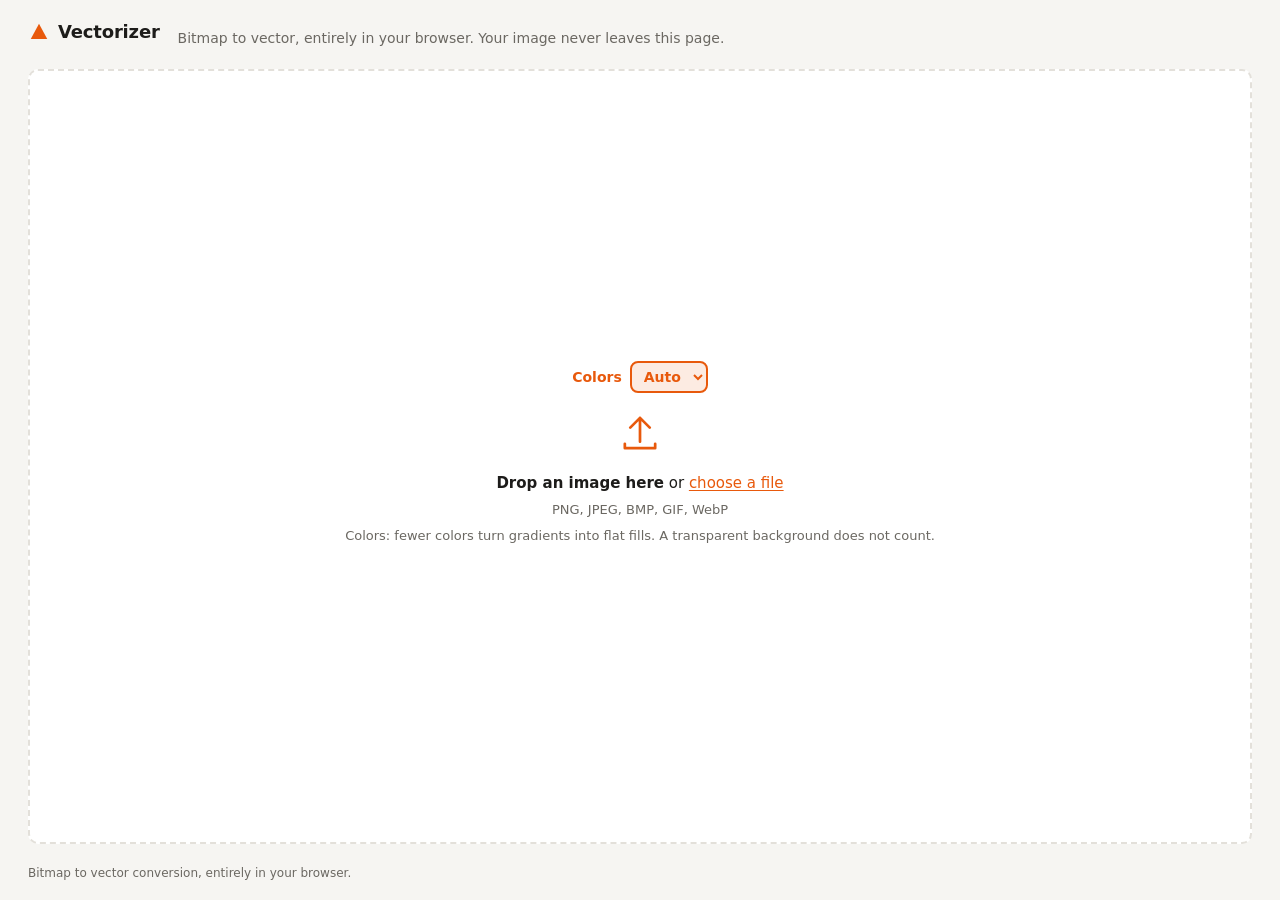
<file: index.html>
<!doctype html>
<html lang="en">
<head>
  <meta charset="utf-8">
  <meta http-equiv="refresh" content="0; url=/web/">
  <title>Vectorizer</title>
  <script>
    location.replace('/web/' + location.search + location.hash);
  </script>
</head>
<body>
  <p>Redirecting to <a href="/web/">Vectorizer</a>...</p>
</body>
</html>
</file>
<file: web/style.css>
:root {
  --bg: #f6f5f2;
  --surface: #ffffff;
  --ink: #1d1c1a;
  --muted: #6b6862;
  --line: #e3e0da;
  --accent: #e8590c;
  --accent-ink: #ffffff;
  --check-a: #ffffff;
  --check-b: #eceae5;
  --radius: 10px;
}

@media (prefers-color-scheme: dark) {
  :root {
    --bg: #161514;
    --surface: #1f1e1c;
    --ink: #ecebe8;
    --muted: #9a968f;
    --line: #34322f;
    --accent: #ff7a33;
    --accent-ink: #1a0d05;
    --check-a: #2a2826;
    --check-b: #232220;
  }
}

* { box-sizing: border-box; }

html, body { margin: 0; height: 100%; }

body {
  font: 15px/1.5 system-ui, -apple-system, "Segoe UI", Roboto, sans-serif;
  background: var(--bg);
  color: var(--ink);
  display: flex;
  flex-direction: column;
}

.topbar {
  display: flex;
  align-items: baseline;
  gap: 18px;
  flex-wrap: wrap;
  padding: 18px 28px 6px;
}

.brand {
  display: flex;
  align-items: center;
  gap: 8px;
  font-weight: 650;
  font-size: 18px;
  letter-spacing: -0.01em;
}

.brand svg { width: 22px; height: 22px; fill: var(--accent); align-self: center; }

.tagline { margin: 0; color: var(--muted); font-size: 14px; }

main { flex: 1; display: flex; flex-direction: column; padding: 14px 28px 10px; min-height: 0; }

.drop {
  flex: 1;
  min-height: 320px;
  border: 2px dashed var(--line);
  border-radius: var(--radius);
  background: var(--surface);
  display: grid;
  place-items: center;
  text-align: center;
  cursor: pointer;
  transition: border-color 0.15s, background 0.15s;
}

.drop:hover, .drop:focus-visible, .drop.over { border-color: var(--accent); outline: none; }
.drop.over { background: color-mix(in srgb, var(--accent) 6%, var(--surface)); }

.drop-inner svg {
  width: 52px;
  height: 52px;
  fill: none;
  stroke: var(--accent);
  stroke-width: 2.5;
  stroke-linecap: round;
  stroke-linejoin: round;
}

.drop-inner p { margin: 6px 0; }
.hint { color: var(--muted); font-size: 13px; }

.link {
  font: inherit;
  color: var(--accent);
  background: none;
  border: 0;
  padding: 0;
  cursor: pointer;
  text-decoration: underline;
  text-underline-offset: 2px;
}

.options { display: flex; align-items: center; justify-content: center; gap: 8px; margin-bottom: 14px; font-size: 14px; }
.options.reconvert { justify-content: flex-start; margin-bottom: 0; padding-bottom: 12px; border-bottom: 1px solid var(--line); }
.options.reconvert .btn { margin-left: auto; }
.options label { font-weight: 600; cursor: default; color: var(--accent); }
.options select {
  font: inherit;
  font-weight: 600;
  border: 2px solid var(--accent);
  border-radius: 8px;
  padding: 5px 8px;
  background: color-mix(in srgb, var(--accent) 12%, var(--surface));
  color: var(--accent);
  cursor: pointer;
}
.options select:focus-visible { outline: 2px solid var(--accent); outline-offset: 2px; }
.options option { color: var(--ink); background: var(--surface); }

.work { flex: 1; display: flex; flex-direction: column; gap: 12px; min-height: 0; }
.work[hidden], .drop[hidden] { display: none; }

.toolbar {
  display: flex;
  justify-content: space-between;
  align-items: center;
  gap: 12px;
  flex-wrap: wrap;
}

.file-meta { display: flex; gap: 10px; align-items: baseline; min-width: 0; }
.fname { font-weight: 600; overflow: hidden; text-overflow: ellipsis; white-space: nowrap; max-width: 40vw; }
.dim { color: var(--muted); font-size: 13px; font-weight: 400; }

.actions { display: flex; gap: 8px; align-items: center; flex-wrap: wrap; }

.btn {
  font: inherit;
  font-weight: 600;
  border-radius: 8px;
  padding: 7px 14px;
  border: 1px solid var(--line);
  background: var(--surface);
  color: var(--ink);
  cursor: pointer;
}

.btn.primary { background: var(--accent); border-color: var(--accent); color: var(--accent-ink); }
.btn:disabled { opacity: 0.45; cursor: default; }
.btn.ghost:hover { border-color: var(--muted); }

.seg { display: inline-flex; border: 1px solid var(--line); border-radius: 8px; overflow: hidden; }
.seg button {
  font: inherit;
  font-size: 13px;
  border: 0;
  background: var(--surface);
  color: var(--muted);
  padding: 6px 11px;
  cursor: pointer;
}
.seg button + button { border-left: 1px solid var(--line); }
.seg button.on { color: var(--ink); background: color-mix(in srgb, var(--ink) 8%, var(--surface)); }

.sizechoice {
  background: var(--surface);
  border: 1px solid var(--line);
  border-left: 3px solid var(--accent);
  border-radius: var(--radius);
  padding: 12px 16px;
}
.sizechoice[hidden] { display: none; }
.sizechoice p { margin: 0 0 10px; }
.choice-buttons { display: flex; gap: 8px; flex-wrap: wrap; }

.progress { display: flex; align-items: center; gap: 12px; font-size: 13px; color: var(--muted); }
.progress .bar { flex: 0 0 220px; height: 6px; border-radius: 3px; background: var(--line); overflow: hidden; }
#bar-fill { height: 100%; width: 0; background: var(--accent); transition: width 0.25s ease; }
.progress.done #bar-fill { background: #2f9e44; }
.progress.error { color: #c92a2a; }

.panes { flex: 1; display: grid; gap: 12px; min-height: 0; grid-template-columns: 1fr 1fr; }
.panes.result, .panes.outline { grid-template-columns: 1fr; }
.panes.result .pane:first-child, .panes.outline .pane:first-child { display: none; }

.pane {
  margin: 0;
  display: flex;
  flex-direction: column;
  min-height: 300px;
  background: var(--surface);
  border: 1px solid var(--line);
  border-radius: var(--radius);
  overflow: hidden;
}

.pane figcaption { padding: 8px 12px; font-size: 13px; font-weight: 600; border-bottom: 1px solid var(--line); }

.canvas { flex: 1; display: grid; place-items: center; padding: 12px; min-height: 0; overflow: auto; }

.checker {
  background-color: var(--check-a);
  background-image:
    linear-gradient(45deg, var(--check-b) 25%, transparent 25%),
    linear-gradient(-45deg, var(--check-b) 25%, transparent 25%),
    linear-gradient(45deg, transparent 75%, var(--check-b) 75%),
    linear-gradient(-45deg, transparent 75%, var(--check-b) 75%);
  background-size: 16px 16px;
  background-position: 0 0, 0 8px, 8px -8px, -8px 0;
}

.canvas img, .canvas svg { width: 100%; height: auto; max-height: 72vh; display: block; }

/* Shared zoom/pan: both canvases get the same --zx/--zy/--zs from app.js. */
.canvas { position: relative; overflow: hidden; touch-action: none; cursor: grab; }
.canvas.panning { cursor: grabbing; }
.canvas { user-select: none; }
.canvas > img { -webkit-user-drag: none; }
.canvas > img, .canvas > svg {
  transform: translate(var(--zx, 0px), var(--zy, 0px)) scale(var(--zs, 1));
  transform-origin: 0 0;
}
.seg.zoom button { min-width: 34px; }
.seg.zoom #zoomfit { min-width: 56px; font-variant-numeric: tabular-nums; }
.canvas img { object-fit: contain; image-rendering: pixelated; }

#result .underlay { pointer-events: none; }
.panes.outline #result .underlay, #result.spot .underlay { display: none; }
.panes.outline #result path { fill: none !important; stroke: var(--ink); stroke-width: 0.6; vector-effect: non-scaling-stroke; opacity: 1 !important; }

.foot { padding: 10px 28px 18px; color: var(--muted); font-size: 12px; }

@media (max-width: 760px) {
  .topbar, main, .foot { padding-left: 16px; padding-right: 16px; }
  .panes { grid-template-columns: 1fr; }
  .progress .bar { flex-basis: 120px; }
}

/* Mobile devices are blocked (see the script at the end of index.html) */
.mobile-block {
  position: fixed; inset: 0; z-index: 100; display: grid; place-items: center;
  padding: 24px; text-align: center; background: var(--bg);
}
.mobile-block[hidden] { display: none; }
.mobile-block h1 { font-size: 22px; margin: 0 0 8px; }
.mobile-block p { margin: 0; color: var(--muted); max-width: 32ch; }
.is-mobile main, .is-mobile .topbar, .is-mobile .foot { display: none; }

/* Remove background */
.btn.toggle { display: inline-flex; align-items: center; gap: 6px; }
.btn.toggle svg, .btn.icon svg {
  width: 16px; height: 16px; fill: none; stroke: currentColor; stroke-width: 1.8;
  stroke-linecap: round; stroke-linejoin: round;
}
.btn.toggle.on { border-color: var(--accent); color: var(--accent); background: color-mix(in srgb, var(--accent) 10%, var(--surface)); }
.btn.icon { padding: 7px 9px; display: inline-flex; align-items: center; }
.edit-tools { display: inline-flex; gap: 4px; }
.edit-tools[hidden] { display: none; }
.edithint { color: var(--accent); font-weight: 500; font-size: 13px; }
.edithint[hidden] { display: none; }
#removedcount { color: var(--muted); margin-left: 4px; }

#result.editing { cursor: crosshair; }
#result path.removed { opacity: 0 !important; }
#result.editing path:hover {
  stroke: var(--accent);
  stroke-width: 2px;
  vector-effect: non-scaling-stroke;
  paint-order: stroke;
}
#result.editing path.removed:hover {
  opacity: 1 !important;
  fill-opacity: 0.12;
  stroke-dasharray: 4 3;
}

/* Edit panel: tools, palette, history */
.workarea { flex: 1; display: flex; gap: 12px; min-height: 0; }
.workarea .panes { flex: 1; min-width: 0; }
.editpanel {
  flex: 0 0 290px;
  display: flex;
  flex-direction: column;
  gap: 10px;
  background: var(--surface);
  border: 1px solid var(--line);
  border-radius: var(--radius);
  padding: 12px;
  min-height: 0;
  overflow: auto;
}
.editpanel[hidden] { display: none; }
.panel-head, .colors-head { display: flex; align-items: center; justify-content: space-between; }
.editpanel h2 { font-size: 14px; margin: 0; }
.editpanel h3 { font-size: 13px; margin: 0; }
.history { display: flex; gap: 4px; }
.panel-hint { margin: 0; font-size: 12px; color: var(--muted); }

.tools { display: grid; grid-template-columns: repeat(3, 1fr); border: 1px solid var(--line); border-radius: 8px; overflow: hidden; }
.tool {
  font: inherit; font-size: 12px; font-weight: 600;
  display: flex; flex-direction: column; align-items: center; gap: 3px;
  padding: 7px 4px; border: 0; background: var(--surface); color: var(--muted); cursor: pointer;
}
.tool + .tool { border-left: 1px solid var(--line); }
.tool svg { width: 18px; height: 18px; fill: none; stroke: currentColor; stroke-width: 1.7; stroke-linecap: round; stroke-linejoin: round; }
.tool.on { color: var(--accent); background: color-mix(in srgb, var(--accent) 10%, var(--surface)); }

.paintrow { display: flex; align-items: center; gap: 8px; font-size: 13px; }
.paintrow[hidden] { display: none; }
.hex { font-family: ui-monospace, Consolas, monospace; font-size: 12px; }

.btn.small { font-size: 12px; padding: 4px 10px; }

.colorlist { list-style: none; margin: 0; padding: 0; display: flex; flex-direction: column; gap: 2px; }
.colorlist li {
  display: grid; grid-template-columns: auto auto 1fr auto; align-items: center; gap: 8px;
  padding: 4px 6px; border-radius: 6px;
}
.colorlist li:hover { background: color-mix(in srgb, var(--ink) 6%, var(--surface)); }
.colorlist .count { font-size: 12px; color: var(--muted); white-space: nowrap; }
.colorlist .name {
  font: 12px ui-monospace, Consolas, monospace; text-align: left; color: var(--ink);
  background: none; border: 0; padding: 0; cursor: pointer;
}
.colorlist .name:hover { color: var(--accent); text-decoration: underline; }

.swatch {
  position: relative; display: inline-block; width: 22px; height: 22px; border-radius: 5px;
  border: 1px solid color-mix(in srgb, var(--ink) 25%, transparent); cursor: pointer; overflow: hidden;
}
.swatch.big { width: 28px; height: 28px; }
.swatch input[type="color"] { position: absolute; inset: -6px; width: 200%; height: 200%; border: 0; padding: 0; cursor: pointer; }
.swatch:not(.big) input[type="color"] { opacity: 0; }

#result.editing[data-tool="paint"] { cursor: cell; }
#result.spot path { opacity: 0.18 !important; }
#result.spot path.spotlit { opacity: 1 !important; stroke: var(--accent); stroke-width: 1.5px; vector-effect: non-scaling-stroke; paint-order: stroke; }
#result.spot path.removed { opacity: 0 !important; }

@media (max-width: 1000px) {
  .workarea { flex-direction: column; }
  .editpanel { flex-basis: auto; }
}
</file>
